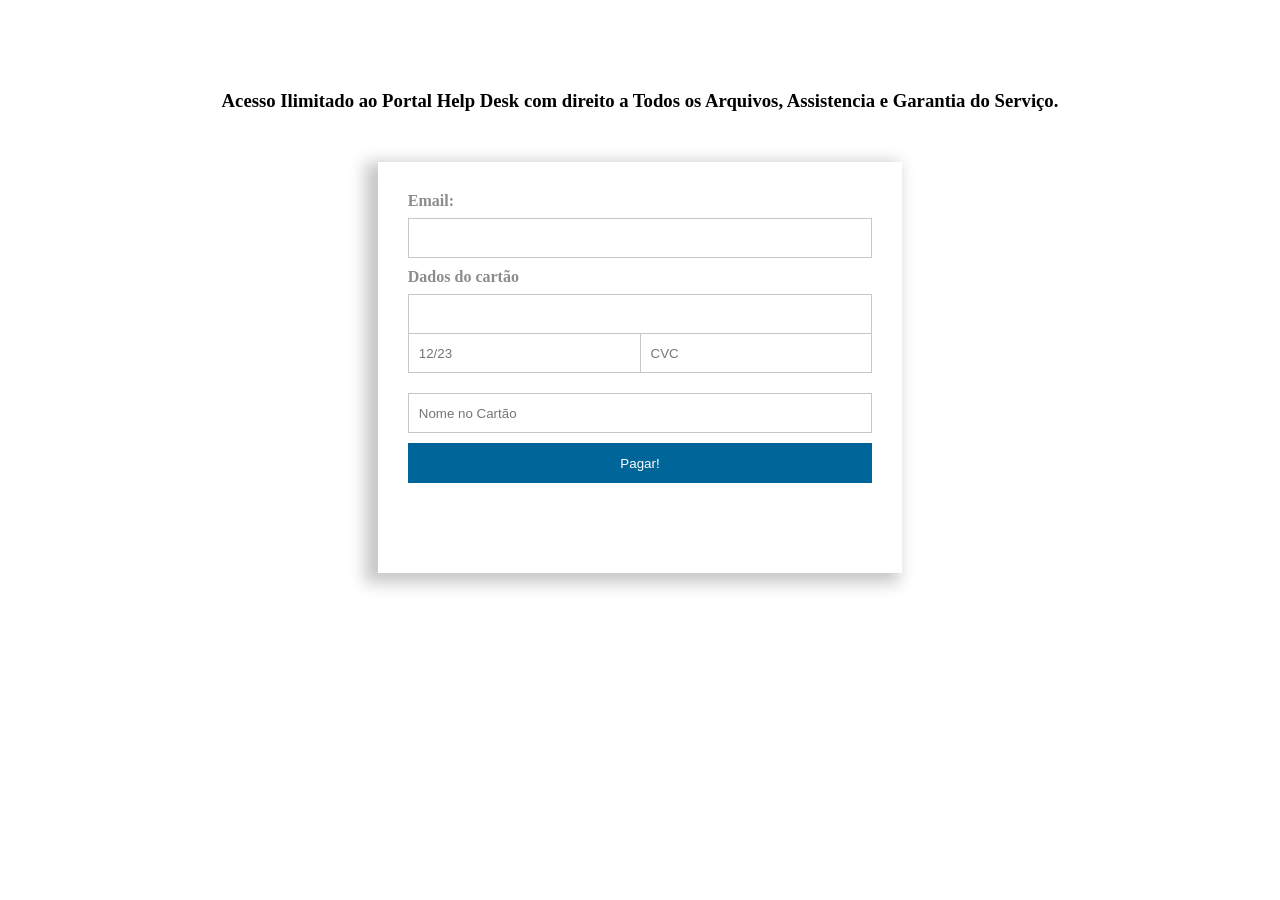
<file: pages/checkout.html>
<!DOCTYPE html>
<html lang="en">
<head>
    <meta charset="UTF-8">
    <meta http-equiv="X-UA-Compatible" content="IE=edge">
    <meta name="viewport" content="width=device-width, initial-scale=1.0">
    <style>
        *{
            margin: 0;
            box-sizing: border-box;
            padding:0;
        }

        section.pagamento{
            display: flex;
            max-width: 1100px;
            justify-content: space-around;
            padding:0 2%;
            flex-wrap: wrap;
            margin: 90px auto;
        }
        .descricao-pagamento{
            width: 40%;
        }

        .descricao-pagamento h3{
            color:rgb(140,140,140)

        }
        .descricao-pagamento h2{
            color:black;
            font-size: 50px;
        }
        
        .form-pagamento{
            -webkit-box-shadow: -8px 5px 15px 5px #c7c7c7;
            box-shadow: -8px 5px 15px 5px #c7c7c7;
            padding:30px 30px 80px 30px;
            width:50%;
            margin-top: 50px;
           
        }
        .form-pagamento form{
            display: flex;
            flex-wrap: wrap
        }

        .form-100{width:100%;margin-bottom: 10px;}
        .form-50{width:100%;display: flex;margin-bottom: 10px;}

        .form-pagamento label{
            display: block;
            margin-bottom: 8px;
            font-weight: bold;
            color: rgb(140,140,140);


        
        }
        .form-pagamento input[type=text]{
            padding-left: 10px;
            width:100%;
            height:40px;
            border:1px solid #c7c7c7
        }
        .form-pagamento input[type=submit]{
           width:100%;
           height:40px;
           border:0;
           cursor: pointer;
           background-color:#069 ; 
           color:white;
        }

        @media screen and (max-width:768px) {
            .descricao-pagamento,
            .form-pagamento{
                width:100%;
                margin-bottom: 40%;
            }
            
        }


    </style>
    <title>Checkout Pagamento</title>
</head>
<body>
    <section class="pagamento">
        <div class="descrição-pagamento">
            <h3> Acesso Ilimitado ao Portal Help Desk com direito a Todos os Arquivos, Assistencia e Garantia do Serviço.</h3>
            <h2></h2>
        </div>
        <div class="form-pagamento">
            <form method="POST">
                <div class="form-100">
                    <label>Email:</label>
                    <input type="text">
                </div>
                <div class="form-100">
                    <label>Dados do  cartão</label>
                    <input type="text" paceholder="1234 1234 1234 1234">
                    <div class="form-50">
                        <input style="margin-top: -1px;"type= "text" placeholder="12/23">
                        <input style="margin-left: -1px;margin-top:-1px" type="text" placeholder="CVC">

                    </div>
                </div>
                <div class="form-100">
                    <input type="text" placeholder="Nome no Cartão">
                </div>
                <div class="form-100 ">
                    <input type="submit" name="ação" value="Pagar!"> 
                </div>
                
            </form>
        </div>
      </section><!--pagamento-->
</body>
</html>
</file>
